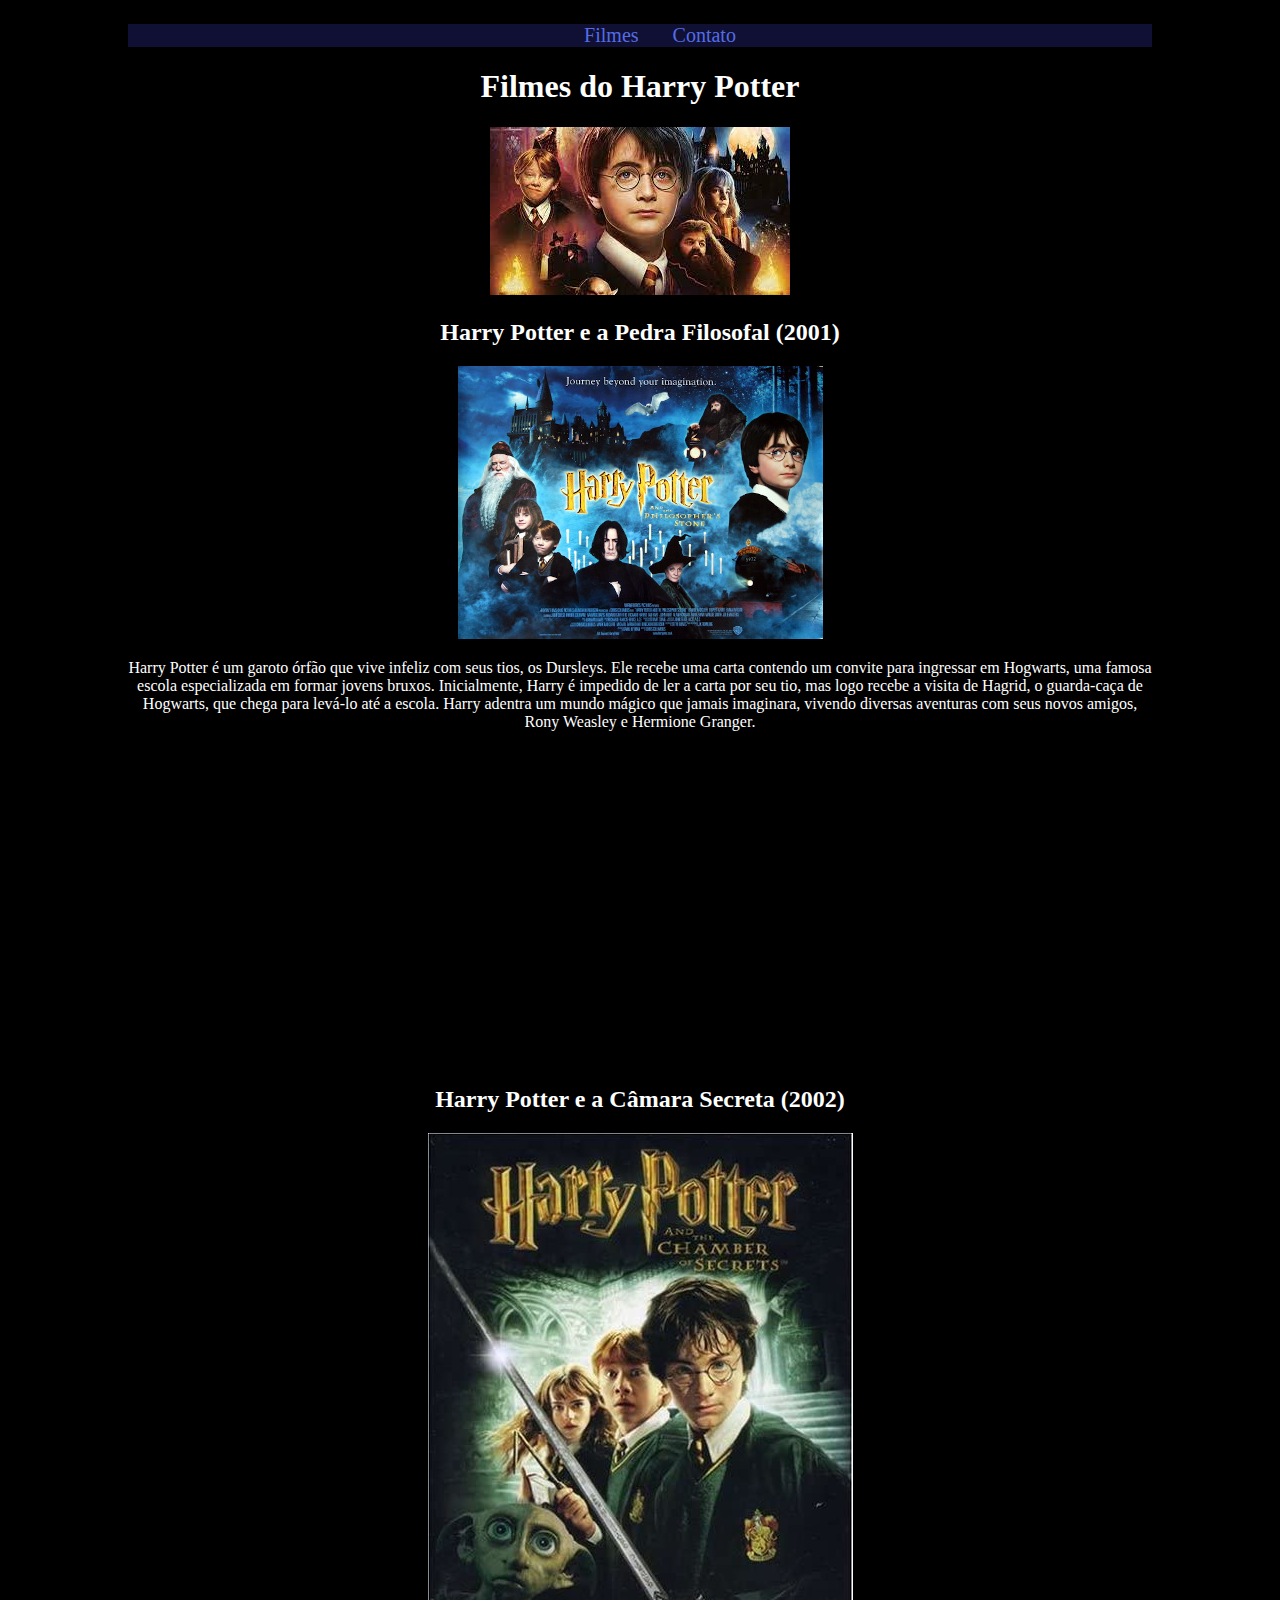
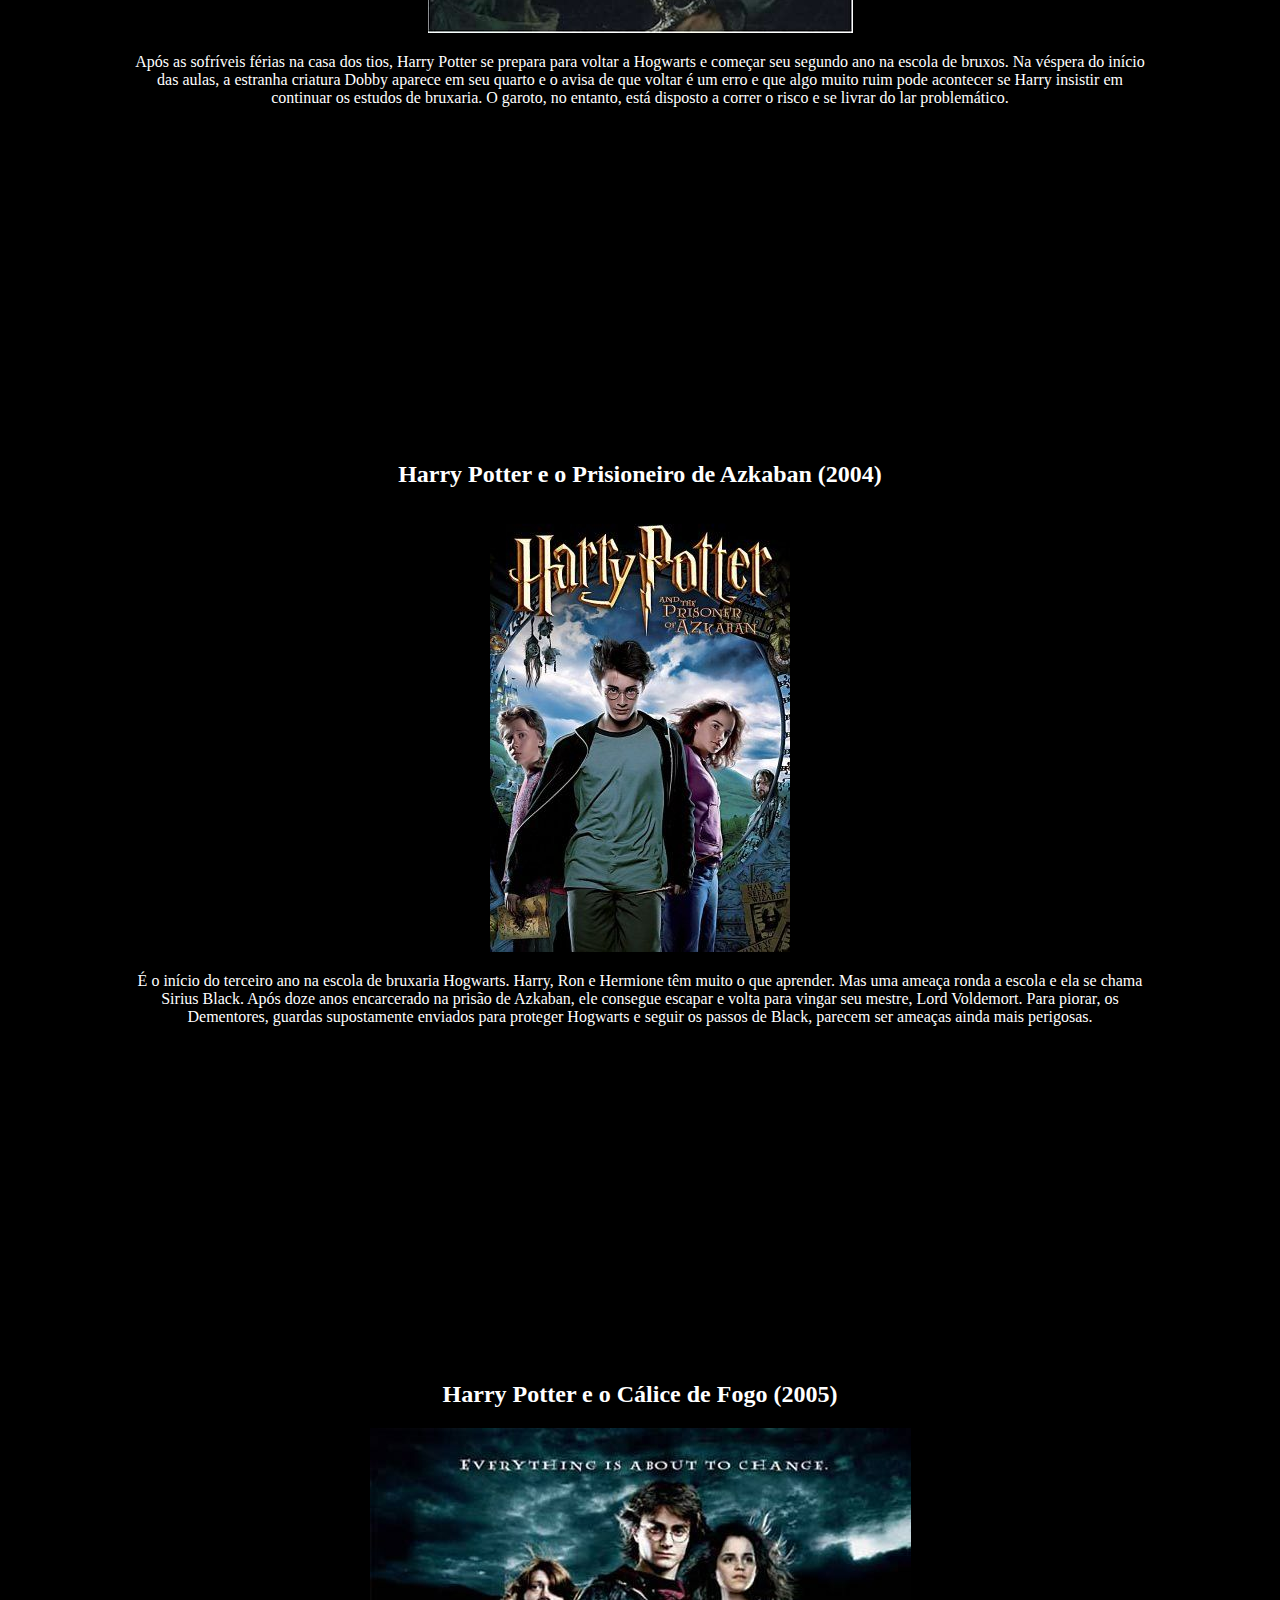
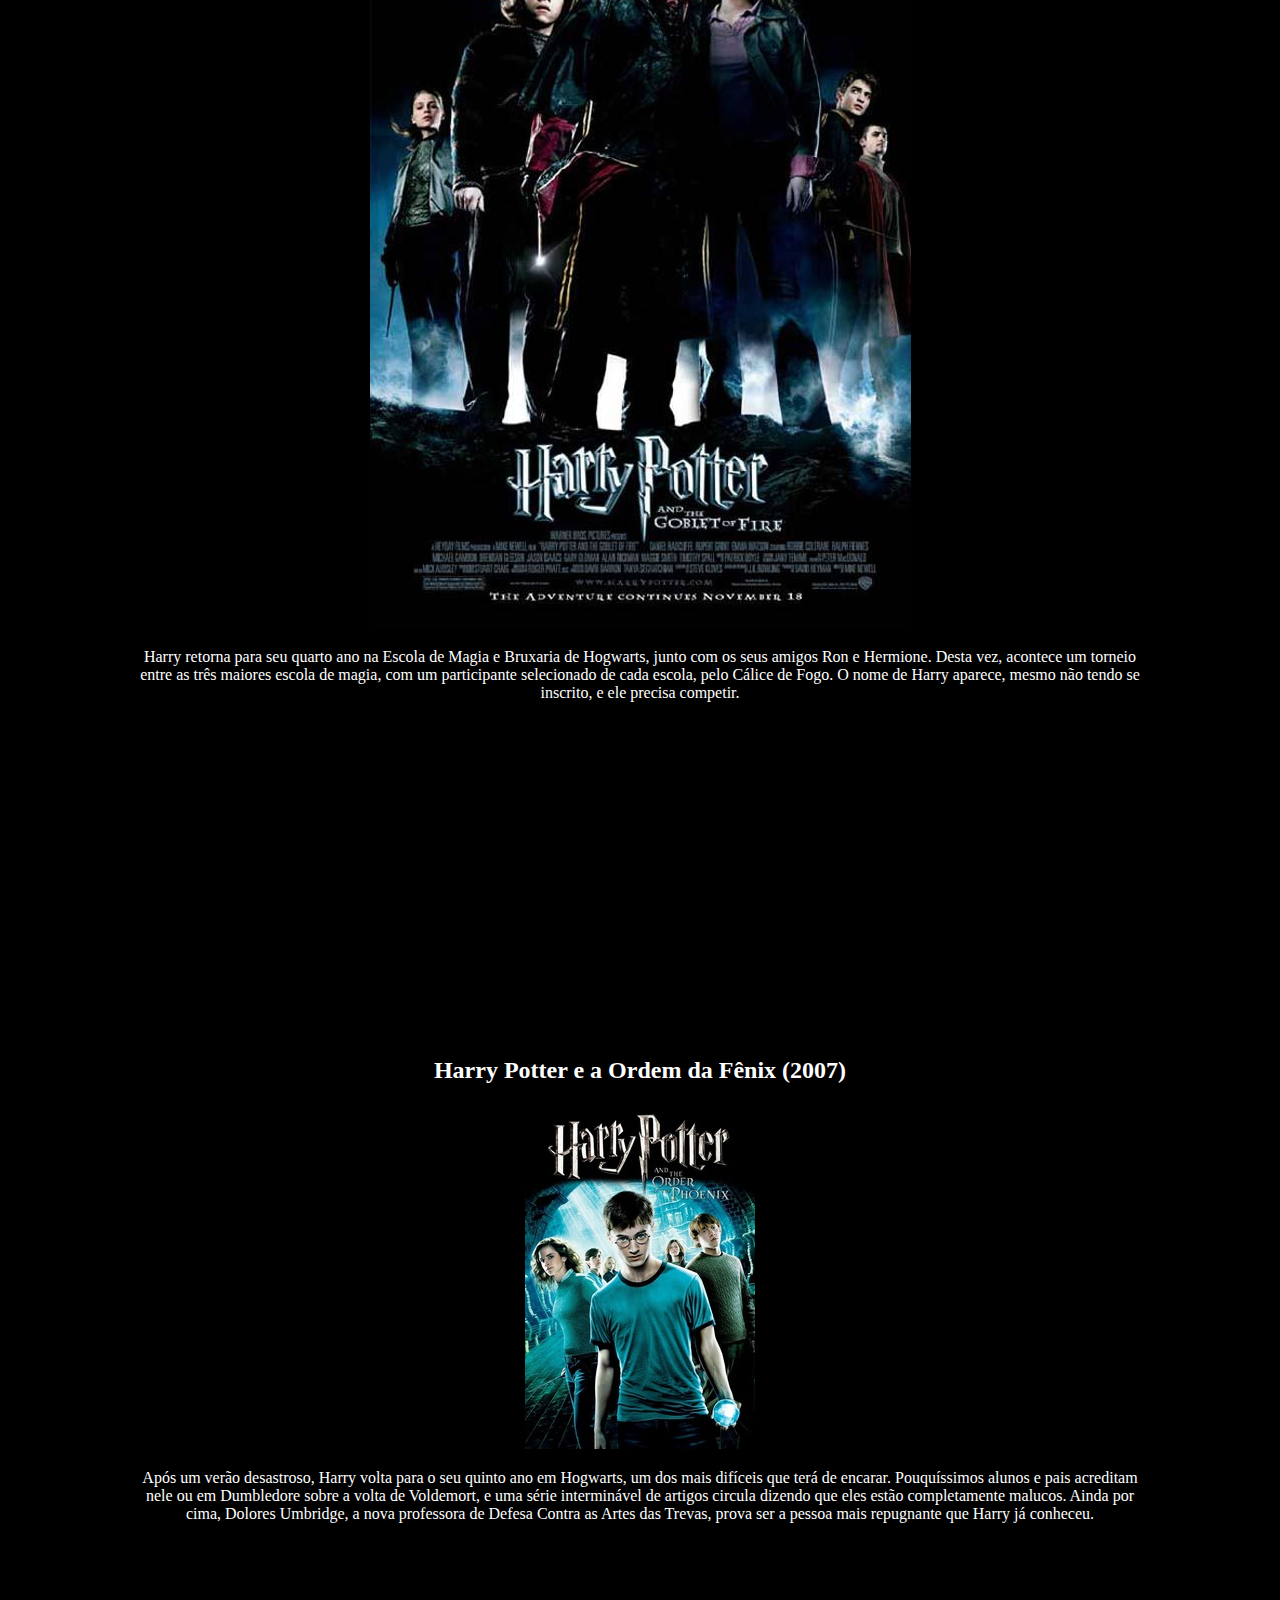
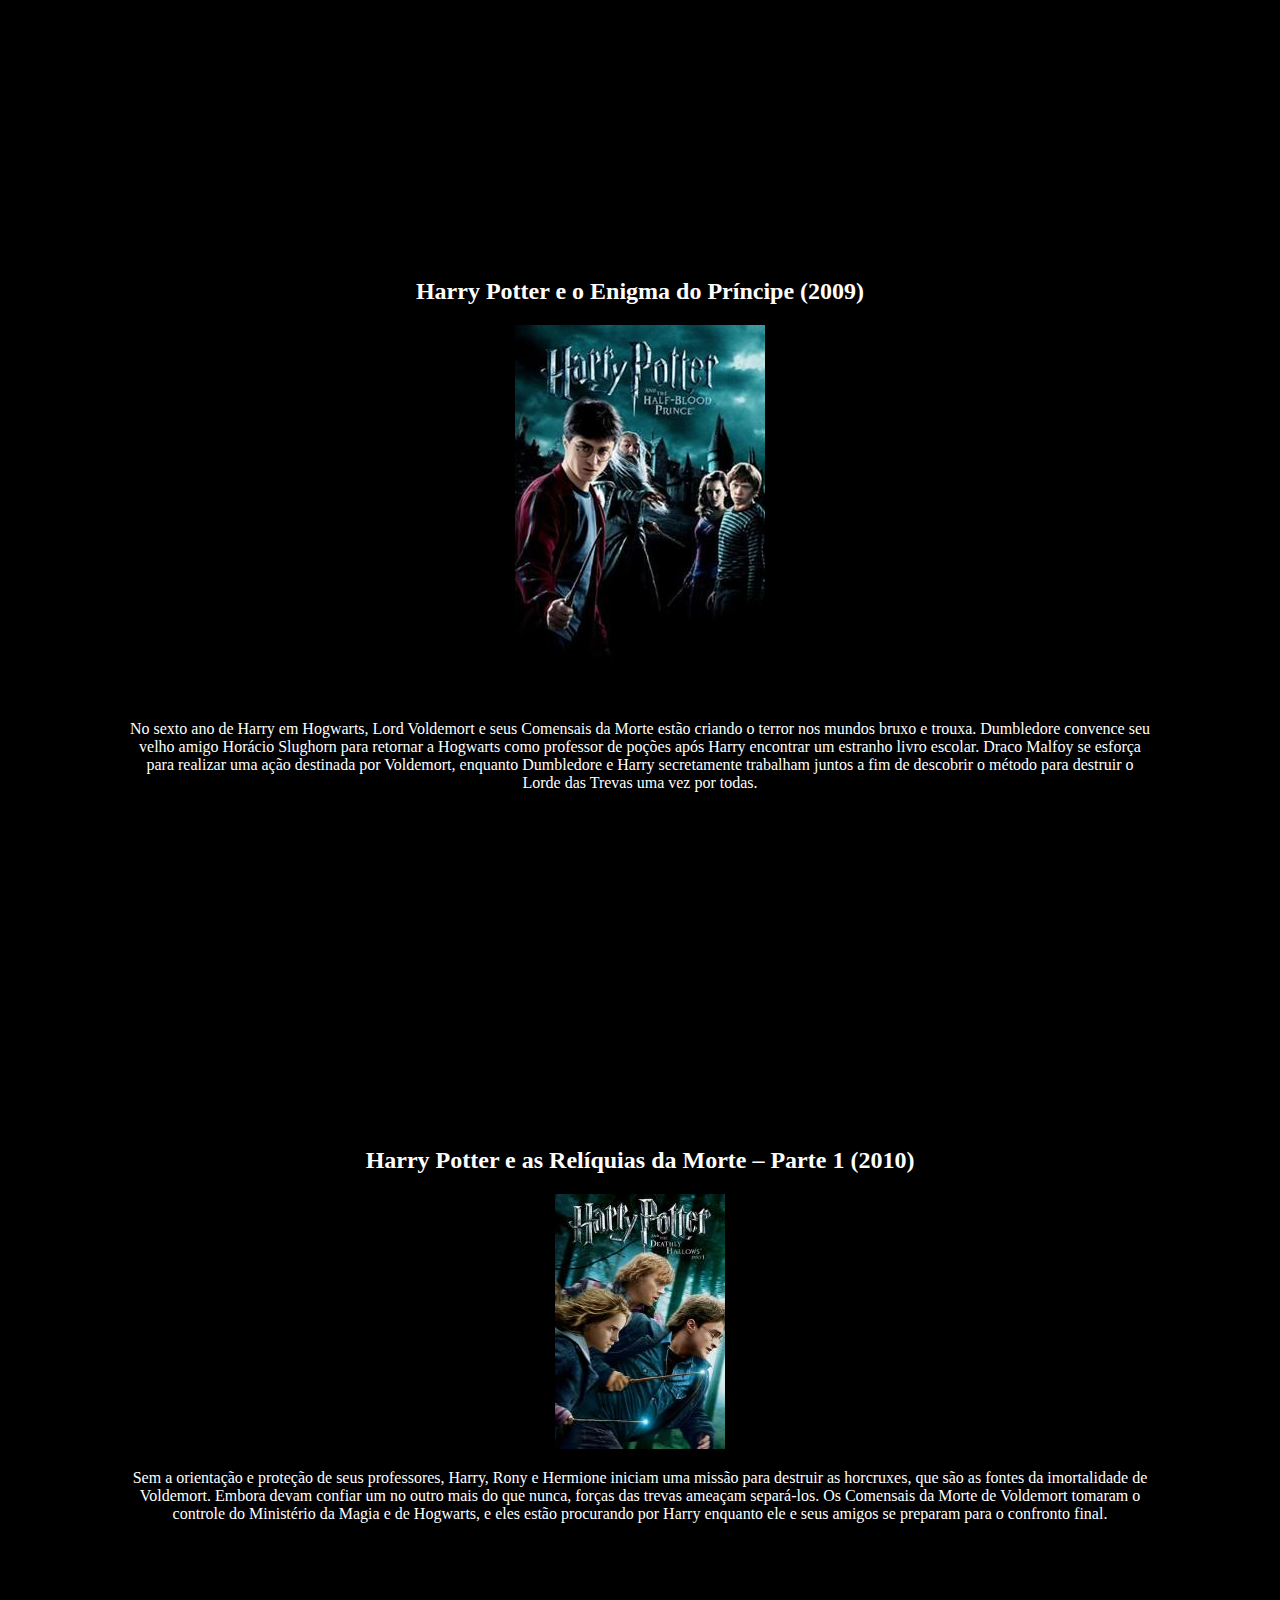
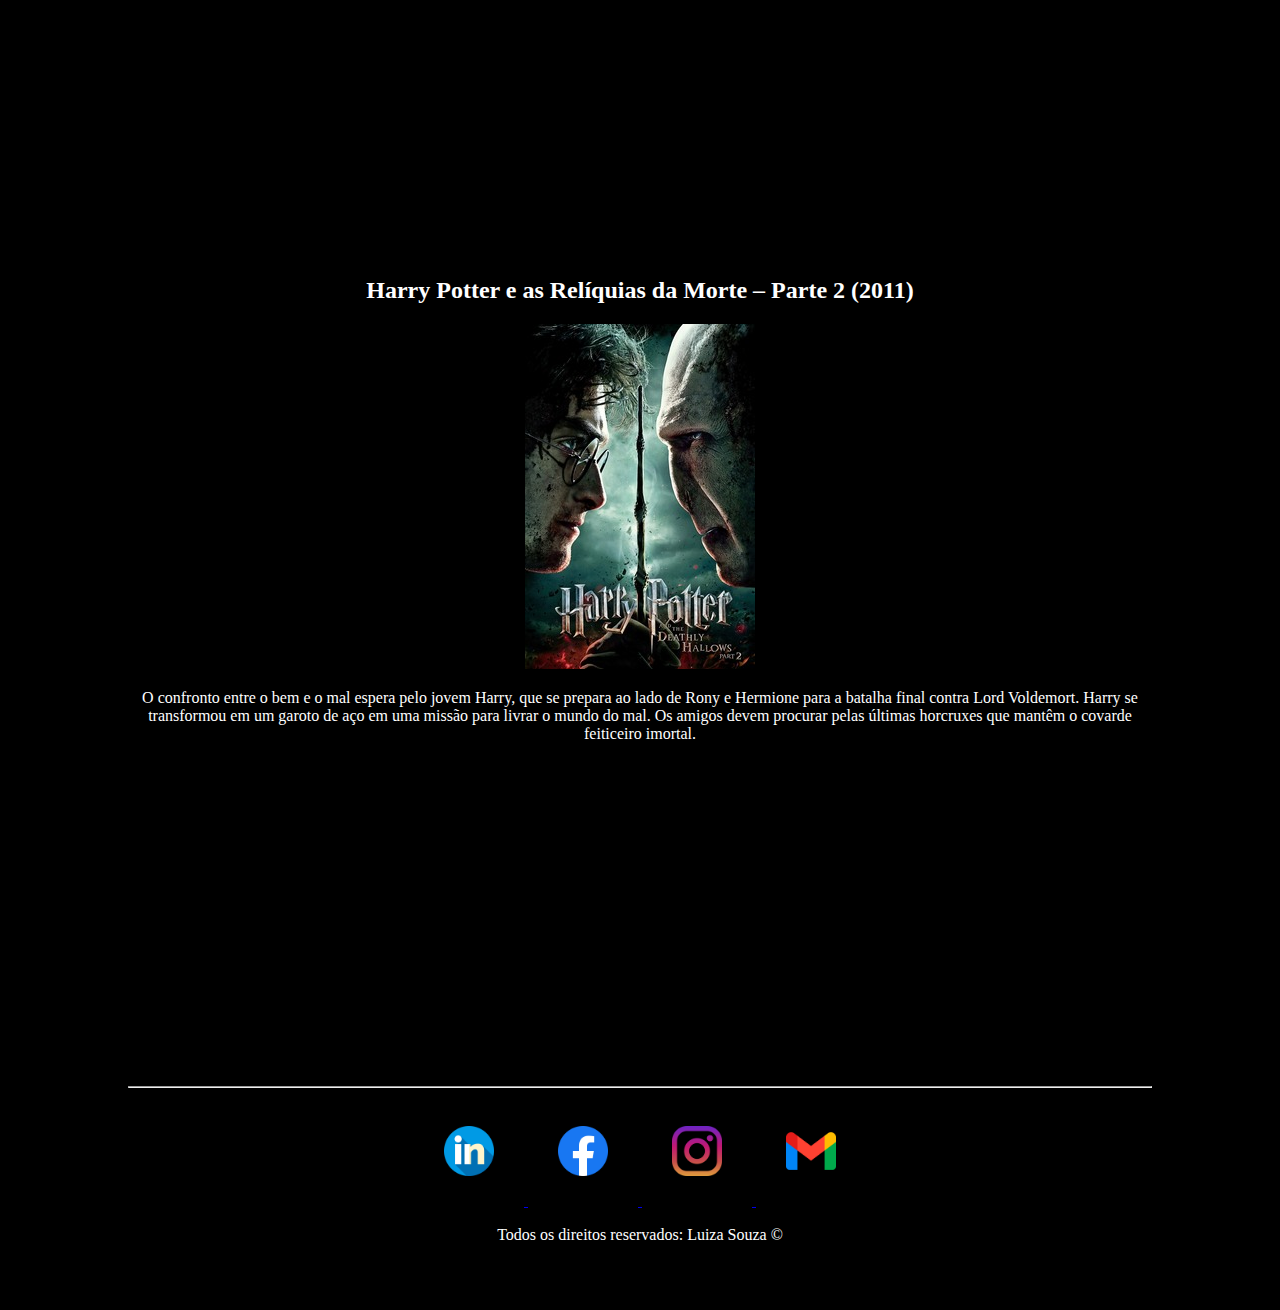
<file: index.html>
<!DOCTYPE html>
<html lang="pt-br">
  <head>
    <meta charset="UTF-8" />
    <meta http-equiv="X-UA-Compatible" content="IE=edge" />
    <meta name="viewport" content="width=device-width, initial-scale=1.0" />
    <title>Filmes do Harry Potter</title>
    <link rel="stylesheet" href="assets/css/style.css">
  </head>
  
  <body >
    <header>
    <ul id="menu">
      <li>
        <a href="index.html">Filmes</a>
      </li>
      <li>
        <a href="contact.html">Contato</a>
      </li>
    </ul>
  </header>

    <div>
      <h1>Filmes do Harry Potter</h1>
    </div>
    <div>
      <img class= "br-50" src="assets/img/capa HP.jfif" alt="Harry Potter" />
    </div>
    <div>
      <h2>Harry Potter e a Pedra Filosofal (2001)</h2>
    </div>
    <div>
      <img
        src="assets/img/Harry_Potter_and_the_Philosopher's_Stone.jpg"
        alt="Harry Potter e a Pedra Filosofal"
      />
    </div>
    <div>
      <p >
        Harry Potter é um garoto órfão que vive infeliz com seus tios, os Dursleys. Ele recebe uma carta contendo um convite para ingressar em Hogwarts, uma famosa escola especializada em formar jovens bruxos. Inicialmente, Harry é impedido de ler a carta por seu tio, mas logo recebe a visita de Hagrid, o guarda-caça de Hogwarts, que chega para levá-lo até a escola. Harry adentra um mundo mágico que jamais imaginara, vivendo diversas aventuras com seus novos amigos, Rony Weasley e Hermione Granger.
      </p>
    </div>
    <div>
    <iframe 
      width="560"
      height="315"
      src="https://www.youtube.com/embed/mNgwNXKBEW0"
      title="YouTube video player"
      frameborder="0"
      allow="accelerometer; autoplay; clipboard-write; encrypted-media; gyroscope; picture-in-picture"
      allowfullscreen
    ></iframe>
      <h2>Harry Potter e a Câmara Secreta (2002)</h2>
    </div>
    <div>
      <img
        src="assets/img/HP Chamber of Secrets.jpg"
        alt="Harry Potter e a Câmara Secreta"
      />
    </div>
    <div>
      <p>
        Após as sofríveis férias na casa dos tios, Harry Potter se prepara para voltar a Hogwarts e começar seu segundo ano na escola de bruxos. Na véspera do início das aulas, a estranha criatura Dobby aparece em seu quarto e o avisa de que voltar é um erro e que algo muito ruim pode acontecer se Harry insistir em continuar os estudos de bruxaria. O garoto, no entanto, está disposto a correr o risco e se livrar do lar problemático.
      </p>
    </div>
    <iframe
      width="560"
      height="315"
      src="https://www.youtube.com/embed/jBltxS8HfQ4"
      title="YouTube video player"
      frameborder="0"
      allow="accelerometer; autoplay; clipboard-write; encrypted-media; gyroscope; picture-in-picture"
      allowfullscreen
    ></iframe>
    <div>
      <h2>Harry Potter e o Prisioneiro de Azkaban (2004)</h2>
    </div>
    <div>
      <img
        src="assets/img/HP Prisoner of Azkaban.jpg"
        alt="Harry Potter e o Prisioneiro de Azkaban"
      />
    </div>
    <div>
      <p>
        É o início do terceiro ano na escola de bruxaria Hogwarts. Harry, Ron e Hermione têm muito o que aprender. Mas uma ameaça ronda a escola e ela se chama Sirius Black. Após doze anos encarcerado na prisão de Azkaban, ele consegue escapar e volta para vingar seu mestre, Lord Voldemort. Para piorar, os Dementores, guardas supostamente enviados para proteger Hogwarts e seguir os passos de Black, parecem ser ameaças ainda mais perigosas.
      </p>
    </div>
    <iframe
      width="560"
      height="315"
      src="https://www.youtube.com/embed/uDiawFy4NJc"
      title="YouTube video player"
      frameborder="0"
      allow="accelerometer; autoplay; clipboard-write; encrypted-media; gyroscope; picture-in-picture"
      allowfullscreen
    ></iframe>
    <div>
      <h2>Harry Potter e o Cálice de Fogo (2005)</h2>
    </div>
    <div>
      <img
        src="assets/img/HP Globet of Fire.jpg"
        alt="Harry Potter e o Cálice de Fogo"
      />
    </div>
    <div>
      <p>
        Harry retorna para seu quarto ano na Escola de Magia e Bruxaria de Hogwarts, junto com os seus amigos Ron e Hermione. Desta vez, acontece um torneio entre as três maiores escola de magia, com um participante selecionado de cada escola, pelo Cálice de Fogo. O nome de Harry aparece, mesmo não tendo se inscrito, e ele precisa competir.
      </p>
    </div>
    <iframe
      width="560"
      height="315"
      src="https://www.youtube.com/embed/QUJNOttpUn8"
      title="YouTube video player"
      frameborder="0"
      allow="accelerometer; autoplay; clipboard-write; encrypted-media; gyroscope; picture-in-picture"
      allowfullscreen
    ></iframe>
    <div>
      <h2>Harry Potter e a Ordem da Fênix (2007)</h2>
    </div>
    <div>
      <img
        src="assets/img/HP Order of the Phoenix.jpg"
        alt="Harry Potter e a Ordem da Fênix"
      />
    </div>
    <div>
      <p>
        Após um verão desastroso, Harry volta para o seu quinto ano em Hogwarts, um dos mais difíceis que terá de encarar. Pouquíssimos alunos e pais acreditam nele ou em Dumbledore sobre a volta de Voldemort, e uma série interminável de artigos circula dizendo que eles estão completamente malucos. Ainda por cima, Dolores Umbridge, a nova professora de Defesa Contra as Artes das Trevas, prova ser a pessoa mais repugnante que Harry já conheceu.
      </p>
    </div>
    <iframe
      width="560"
      height="315"
      src="https://www.youtube.com/embed/y6ZW7KXaXYk"
      title="YouTube video player"
      frameborder="0"
      allow="accelerometer; autoplay; clipboard-write; encrypted-media; gyroscope; picture-in-picture"
      allowfullscreen
    ></iframe>
    <div>
      <h2>Harry Potter e o Enigma do Príncipe (2009)</h2>
    </div>
    <div>
      <img
        src="assets/img/HP Half-Blood Prince.jpg"
        alt="Harry Potter e o Enigma do Príncipe"
      />
    </div>
    <div>
      <p>
        No sexto ano de Harry em Hogwarts, Lord Voldemort e seus Comensais da Morte estão criando o terror nos mundos bruxo e trouxa. Dumbledore convence seu velho amigo Horácio Slughorn para retornar a Hogwarts como professor de poções após Harry encontrar um estranho livro escolar. Draco Malfoy se esforça para realizar uma ação destinada por Voldemort, enquanto Dumbledore e Harry secretamente trabalham juntos a fim de descobrir o método para destruir o Lorde das Trevas uma vez por todas.
      </p>
    </div>
    <iframe
      width="560"
      height="315"
      src="https://www.youtube.com/embed/tAiy66Xrsz4"
      title="YouTube video player"
      frameborder="0"
      allow="accelerometer; autoplay; clipboard-write; encrypted-media; gyroscope; picture-in-picture"
      allowfullscreen
    ></iframe>
    <div>
      <h2>Harry Potter e as Relíquias da Morte – Parte 1 (2010)</h2>
    </div>
    <div>
      <img
        src="assets/img/HP Deathly Hallows – Part 1.jpg"
        alt="Harry Potter e as Relíquias da Morte – Parte 1"
      />
    </div>
    <div>
      <p>
        Sem a orientação e proteção de seus professores, Harry, Rony e Hermione iniciam uma missão para destruir as horcruxes, que são as fontes da imortalidade de Voldemort. Embora devam confiar um no outro mais do que nunca, forças das trevas ameaçam separá-los. Os Comensais da Morte de Voldemort tomaram o controle do Ministério da Magia e de Hogwarts, e eles estão procurando por Harry enquanto ele e seus amigos se preparam para o confronto final.
      </p>
    </div>
    <iframe
      width="560"
      height="315"
      src="https://www.youtube.com/embed/MxqsmsA8y5k"
      title="YouTube video player"
      frameborder="0"
      allow="accelerometer; autoplay; clipboard-write; encrypted-media; gyroscope; picture-in-picture"
      allowfullscreen
    ></iframe>
    <div>
      <h2>Harry Potter e as Relíquias da Morte – Parte 2 (2011)</h2>
    </div>
    <div>
      <img
        src="assets/img/HP Deathly Hallows – Part 2.jpg"
        alt="Harry Potter e as Relíquias da Morte – Parte 2"
      />
    </div>
    <div>
      <p>
        O confronto entre o bem e o mal espera pelo jovem Harry, que se prepara ao lado de Rony e Hermione para a batalha final contra Lord Voldemort. Harry se transformou em um garoto de aço em uma missão para livrar o mundo do mal. Os amigos devem procurar pelas últimas horcruxes que mantêm o covarde feiticeiro imortal.
      </p>
    </div>
    <iframe
      width="560"
      height="315"
      src="https://www.youtube.com/embed/5NYt1qirBWg"
      title="YouTube video player"
      frameborder="0"
      allow="accelerometer; autoplay; clipboard-write; encrypted-media; gyroscope; picture-in-picture"
      allowfullscreen
    ></iframe>
<hr>
    <footer>
      <a href="https://www.linkedin.com/" target="_blank">
        <img class="tm-social" src="assets/img/linkedin.png" alt="Linkedin Icon">
      </a>
      <a href="https://www.facebook.com/" target="_blank">
        <img class="tm-social" src="assets/img/facebook.png" alt="Facebook Icon">
      </a>
      <a href="https://www.instagram.com/" target="_blank">
        <img class="tm-social" src="assets/img/instagram.png" alt="Instagram Icon">
      </a>
      <a href="https://www.gmail.com/" target="_blank">
        <img class="tm-social" src="assets/img/gmail.png" alt="Gmail Icon">
      </a>    

      <p> Todos os direitos reservados: Luiza Souza &copy;</p>
    </footer>
  </body>
</html>
</file>
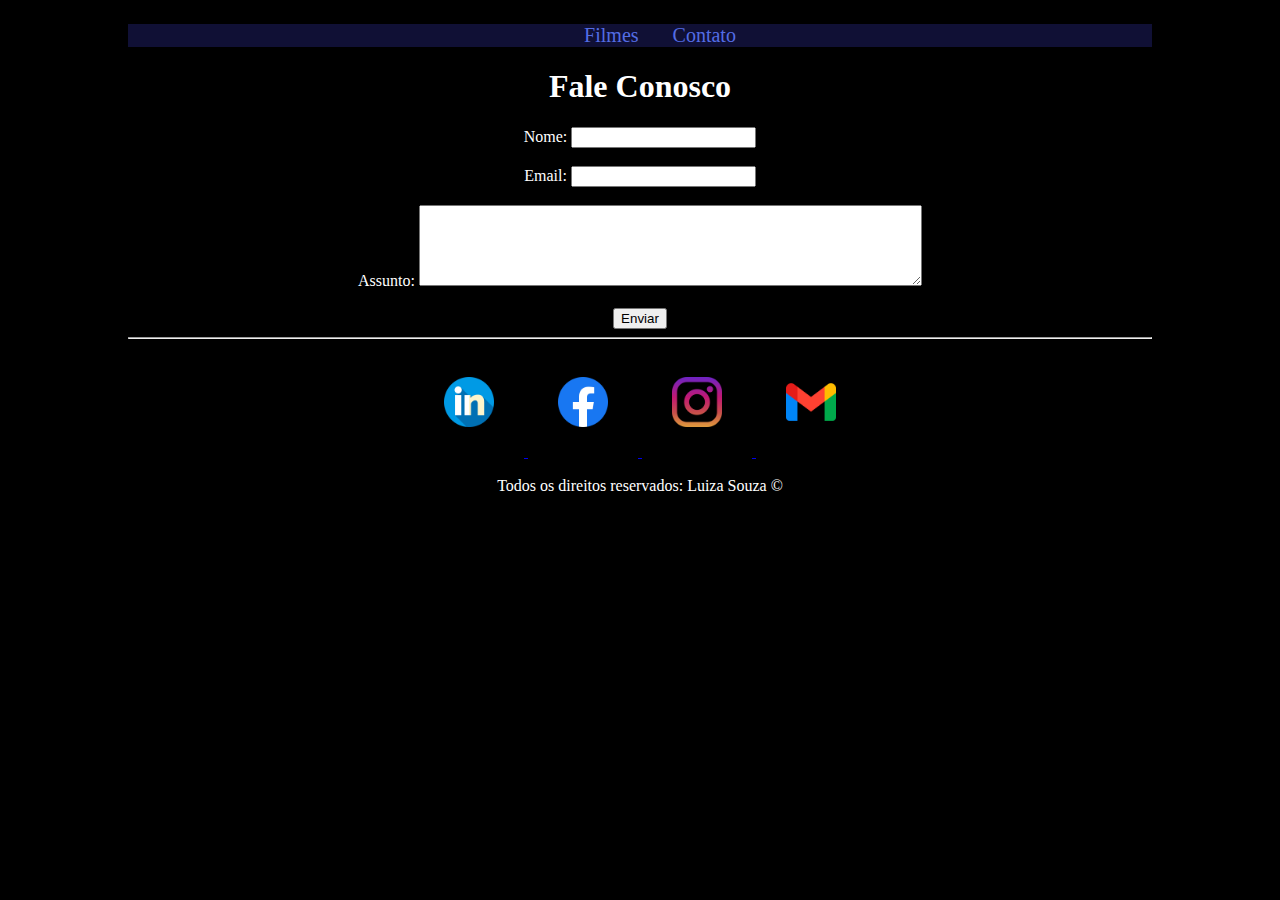
<file: contact.html>
<!DOCTYPE html>
<html lang="pt-br">
<head>
    <meta charset="UTF-8">
    <meta http-equiv="X-UA-Compatible" content="IE=edge">
    <meta name="viewport" content="width=device-width, initial-scale=1.0">
    <link rel="stylesheet" href="assets/css/style.css">
    <title>Contato</title>
</head>
<body>
    <header>
    <ul id="menu">
        <li>
            <a href="index.html">Filmes</a>
        </li>
        <li>
            <a href="contact.html">Contato</a>
        </li>
    </ul>
</header>

    <h1>Fale Conosco</h1>
    <form>
        <label for="nome">Nome:</label>
        <input type="text" id="nome" onkeyup="validarNome()"> 
        <div id="TxtNome"></div>
        <br>
        <label for="email">Email:</label>
        <input type="email" id="email" onkeyup="validarEmail()">
        <div id="TxtEmail"></div>
        <br>
        <label for="assunto">Assunto:</label>
        <textarea name="assunto" id="assunto" cols="60" rows="5"></textarea>
        <br>
        <br>
        <button onclick="enviar()">Enviar</button>
    </form>

    <hr>
    <footer>
      <a href="https://www.linkedin.com/" target="_blank">
        <img class="tm-social" src="assets/img/linkedin.png" alt="Linkedin Icon">
      </a>
      <a href="https://www.facebook.com/" target="_blank">
        <img class="tm-social" src="assets/img/facebook.png" alt="Facebook Icon">
      </a>
      <a href="https://www.instagram.com/" target="_blank">
        <img class="tm-social" src="assets/img/instagram.png" alt="Instagram Icon">
      </a>
      <a href="https://www.gmail.com/" target="_blank">
        <img class="tm-social" src="assets/img/gmail.png" alt="Gmail Icon">
      </a>    

      <p> Todos os direitos reservados: Luiza Souza &copy;</p>
    </footer>

    <script src="assets/javascript/script.js"></script>
</body>
</html>
</file>
<file: assets/css/style.css>
/*Estilos da página index.html*/
   body{
      text-align: center;
      align-items: center;
      align-content: center;
      margin-left: 20px;
      margin-right: 20px;
      margin-inline-start: 10%;
      margin-inline-end: 10%;
      margin-bottom: 50px;
      background-color: rgb(0, 0, 0);
      color: rgb(255, 255, 255);
   }
   header{
      background-color: rgb(16, 16, 53);
      
   }

 .container {
    display: flex;
    flex-flow: row;
    justify-content: center;
    align-items: center;
 }  
 
 #menu li {
    display: inline;
    padding: 15px;
    
 }
 
 #menu li a {
    text-decoration: none;
    color: #546de5;
    font-size: 20px;
 }
 
 #menu li a:hover {
    color: grey;
 }
 
 .tm-social {
   width: 50px;
   height: 50px;
   padding: 30px;
 }
</file>
